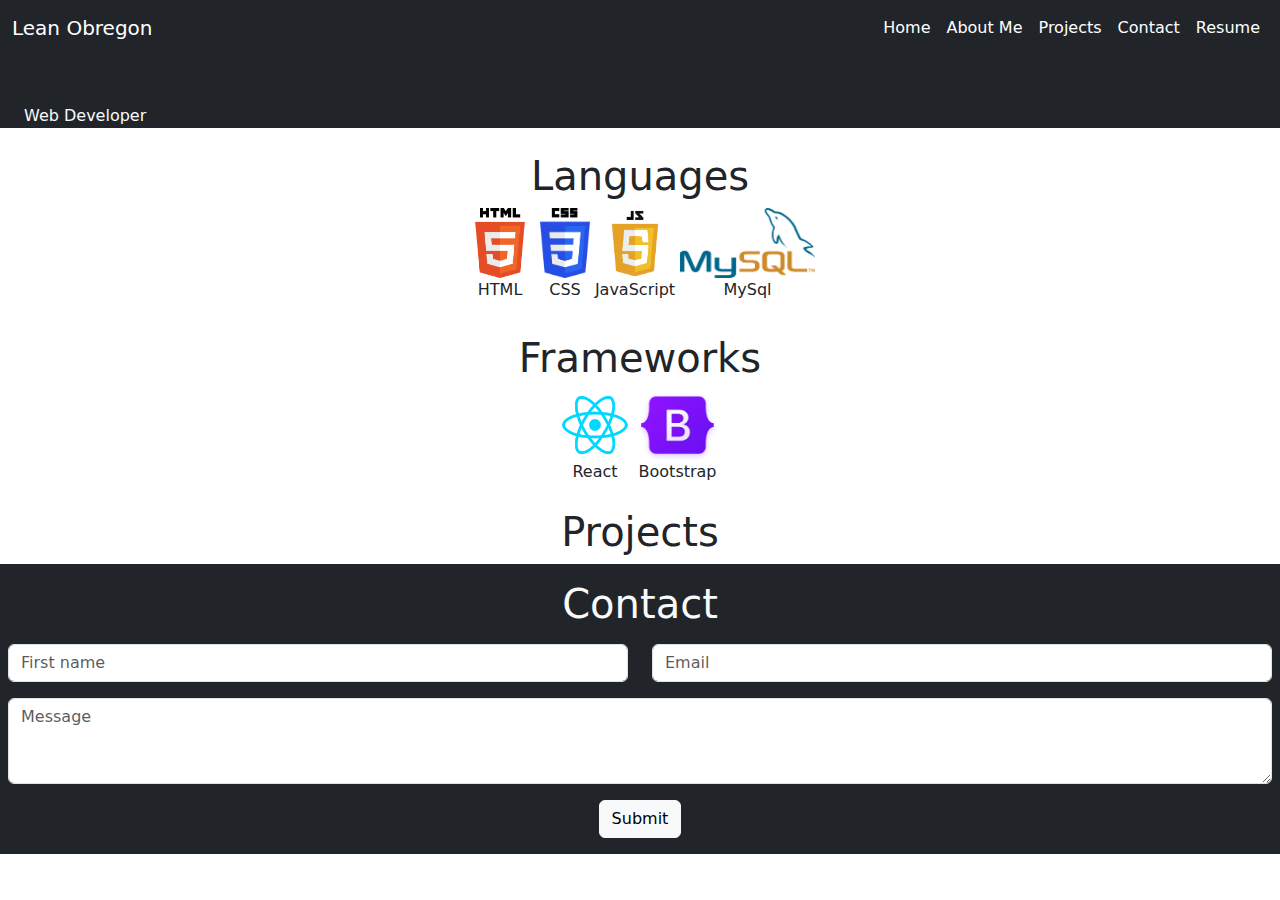
<file: index.html>
<!DOCTYPE html>
<html>
    <head>
        <title>Lean Obregon</title>
        <meta charset="utf-8">
        <meta name="viewport" content="width=device-width, initial-scale=1">

        <!--Bootstrap link-->
        <link href="bootstrap.min.css" rel="stylesheet" />

        <!--CSS Override-->
        <link rel="stylesheet" href="styles.css" />
    </head>

    <body>

        <nav class="navbar fixed-top navbar-expand-lg navbar-dark bg-dark">
            <div class="container-fluid">
            <a class="navbar-brand" href="#">Lean Obregon</a>

            <!-- Sidebar Nav -->
            <button class="navbar-toggler" type="button" data-bs-toggle="collapse" data-bs-target="#navbarNav">
                <span class="navbar-toggler-icon"></span>
            </button>
            <div class="collapse navbar-collapse justify-content-end navbar-dark" id="navbarNav">
                <ul class="navbar-nav">
                <li class="nav-item">
                    <a class="nav-link" aria-current="page" href="#">Home</a>
                </li>
                <li class="nav-item">
                    <a class="nav-link" aria-current="page" href="#container-fluid">About Me</a>
                </li>
                <li class="nav-item">
                    <a class="nav-link" aria-current="page"  href="#projects">Projects</a>
                </li>
                <li class="nav-item">
                    <a class="nav-link" aria-current="page" href="#contact">Contact</a>
                </li>
                <li class="nav-item">
                    <a class="nav-link" aria-current="page" >Resume</a>
                </li>
                </ul>
            </div>
            
              
            </div>
        </nav>

        <!--About Me Section-->
        <div class="container-fluid sm-text-center bg-dark mt-5 ">
            <h1>About Me</h1>
            <p class="container-fluid text-light justify-content-start">
                Web Developer
            </p>
        </div>
            
        <!--Skills-->
                <div class="d-flex justify-content-evenly p-2 text-center">
                    <div>
                        <h1>Languages</h1>
                        <div class="row-1 justify-content-evenly">
                        <figure>
                            <img alt="html logo" 
                                id="html" 
                                src="html.png">
                            <figcaption>HTML</figcaption>
                        </figure>
                        
                        
                        <figure>
                            <img alt="css logo" 
                                id="css" 
                                src="css.png">
                            <figcaption>CSS</figcaption>
                        </figure>   
                    
                        <figure>
                            <img alt="javascript logo"
                                id="js" 
                                src="js.png">
                            <figcaption>JavaScript</figcaption>
                        </figure>
                        <figure>
                            <img alt="mysql logo"
                                id="mysql" 
                                src="mysql.png">
                            <figcaption>MySql</figcaption>
                        </figure>
                        </div>

                    </div>
                </div>

                <div class="container-fluid p-2 text-center">
                    <h1>Frameworks</h1>
                        <figure>
                            <img alt="react logo"
                                id="react" 
                                src="react.png" />
                            <figcaption>React</figcaption>
                        </figure>    
                        <figure>
                            <img alt="boootstrap logo"
                                id="bootstrap" 
                                src="bootstrap.png"/>
                            <figcaption>Bootstrap</figcaption>
                        </figure>
                </div>
                   
        <!--Projects Section-->
        <div class="container-fluid text-center" id="projects">
            <h1>Projects</h1>
        </div>

        <!--Contact Me Section-->
        <div class="container-fluid text-center bg-dark p-2">
            <h1 class="text-light p-2">Contact</h1>

            <div class="row">
                <div class="col">
                  <input type="text" class="form-control" placeholder="First name" aria-label="First name">
                </div>
                <div class="col">
                  <input type="email" class="form-control " placeholder="Email" aria-label="Email">
                </div>
            </div>
              
            <div class="mb-3 mt-3">
                <textarea class="form-control" id="message" rows="3" placeholder="Message"></textarea>
            </div>

            <button type="button" class="btn btn-light mb-2">Submit</button>
        </div>

        <!--Bootstrap Javascript-->
        <script src="https://cdn.jsdelivr.net/npm/@popperjs/core@2.11.6/dist/umd/popper.min.js" integrity="sha384-oBqDVmMz9ATKxIep9tiCxS/Z9fNfEXiDAYTujMAeBAsjFuCZSmKbSSUnQlmh/jp3" crossorigin="anonymous"></script>
        <script src="bootstrap.min.js"></script>
    </body>
</html>
</file>
<file: styles.css>
/* Nav link color */
.navbar-nav .nav-item .nav-link {
    color: white;
}

/* Nav link hover */
.nav-item:hover .nav-link {
    background-color: white;
    color: black;
}

img {
    height:70px;
}

figure {
    display: inline-block;
    text-align: center;
}
</file>
